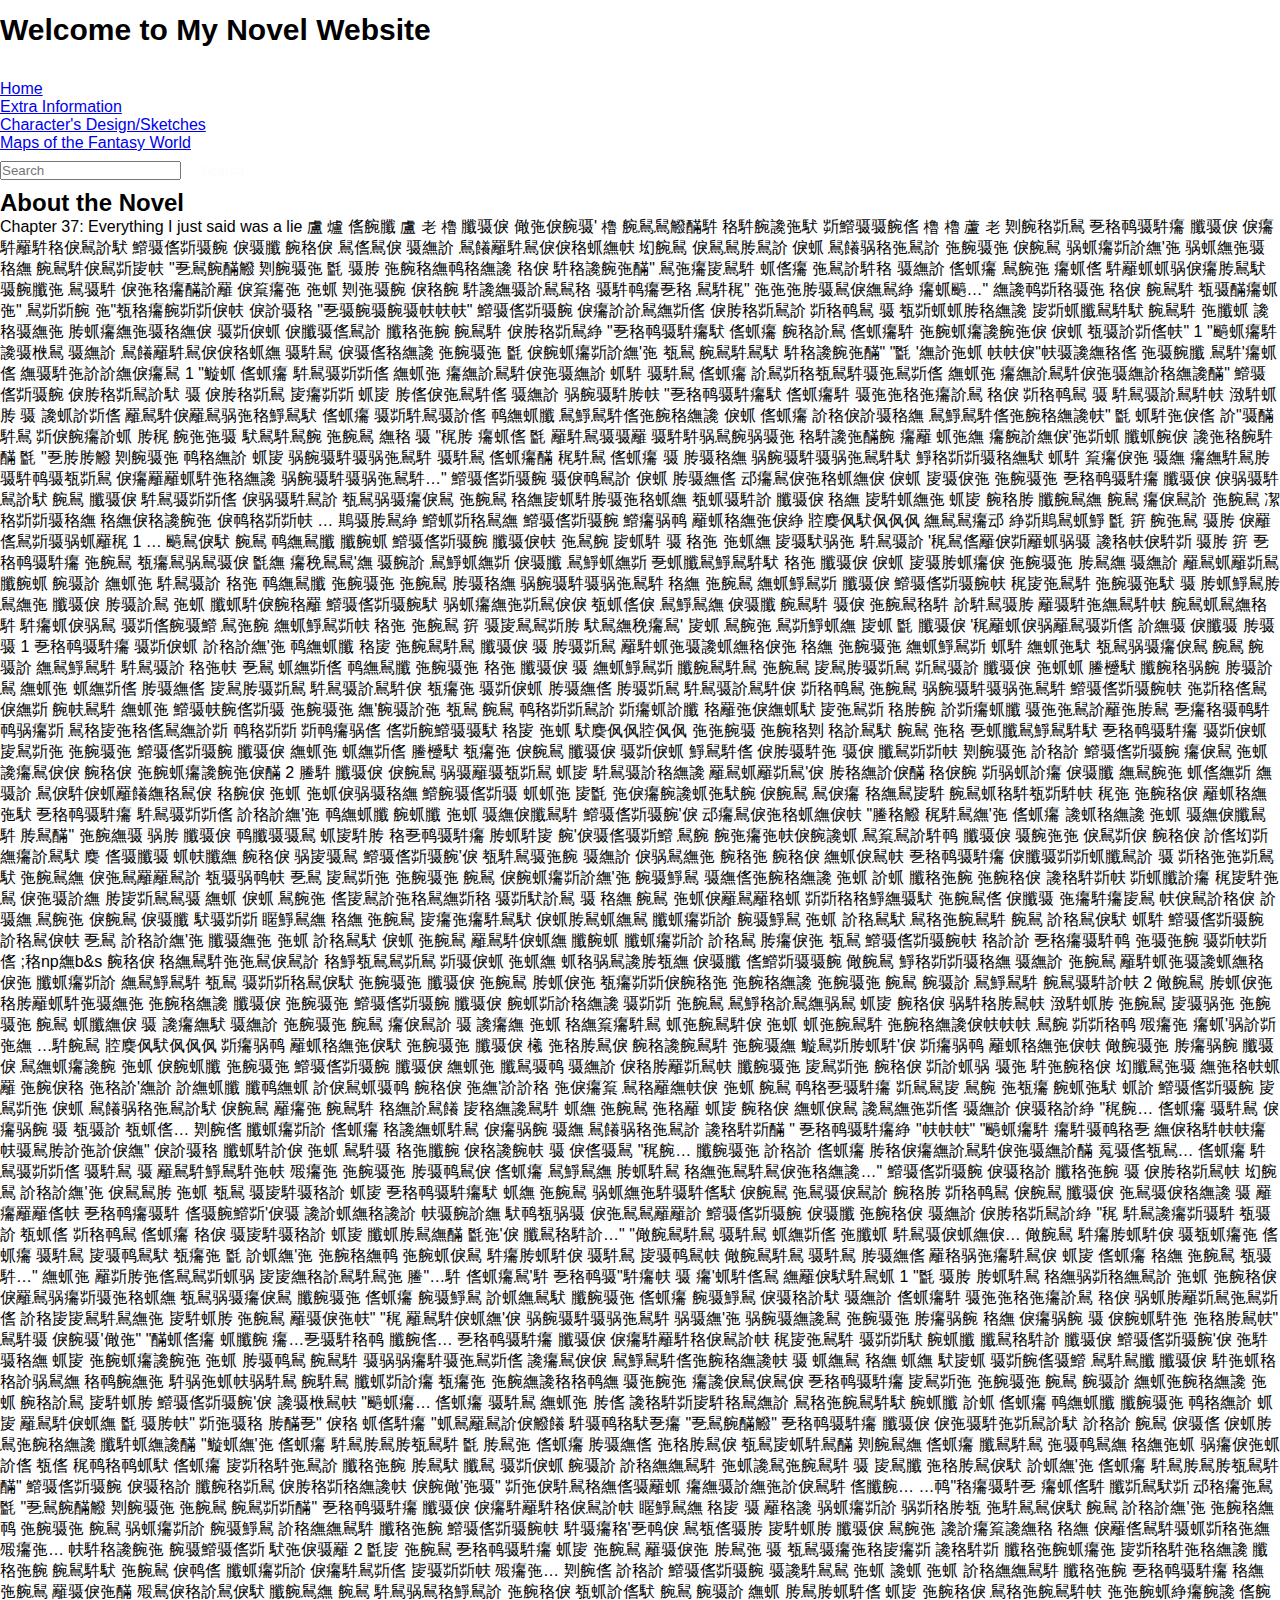
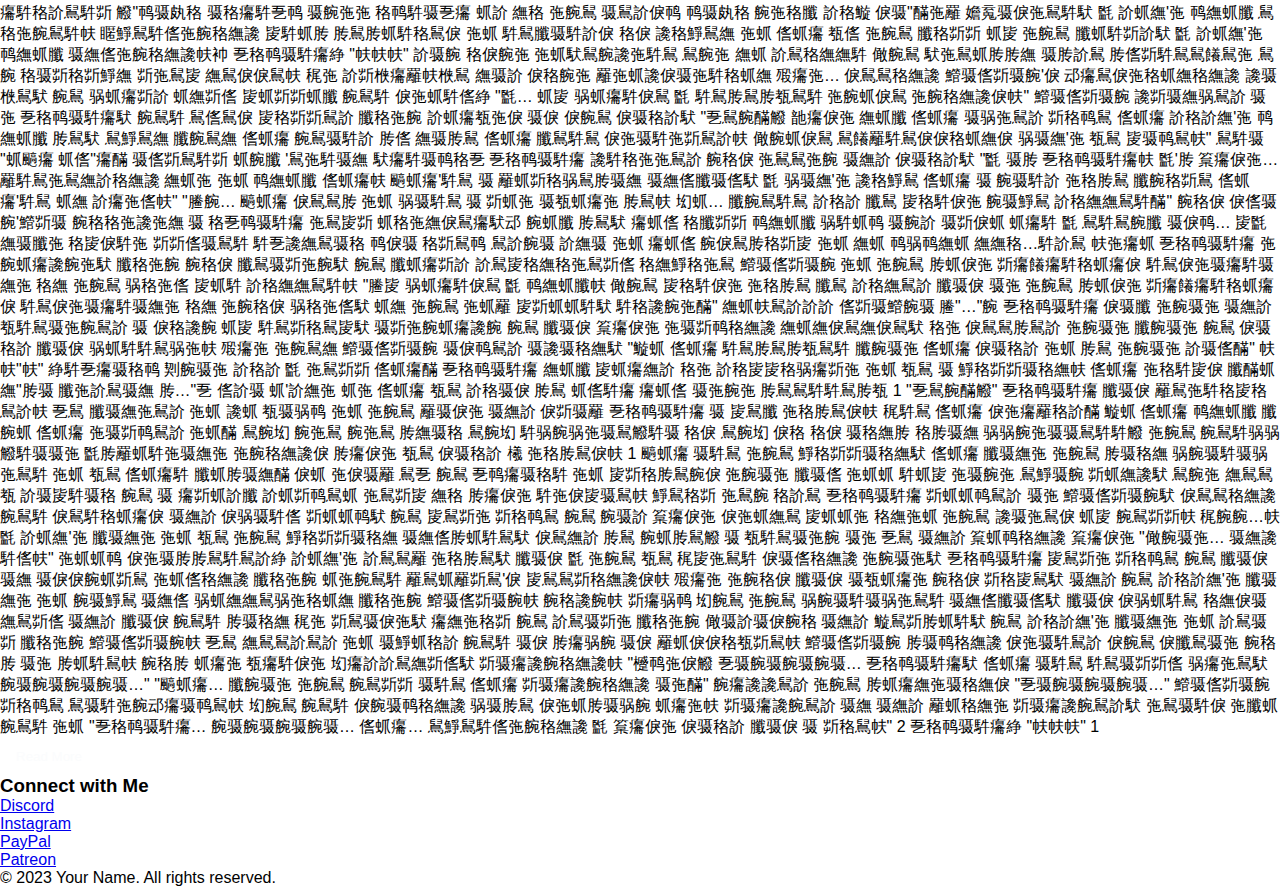
<file: index.html>
<!DOCTYPE html>
<html lang="en">
<head>
  <meta charset="UTF-8">
  <title>Novel Website</title>
  <link rel="stylesheet" href="style.css">
</head>
<body>
  <header>
    <h1>Welcome to My Novel Website


    </h1>
    <nav>
      <ul>
        <li><a href="#">Home</a></li>
        <li><a href="information.html">Extra Information</a></li>
        <li><a href="characters.html">Character's Design/Sketches</a></li>
        <li><a href="maps.html">Maps of the Fantasy World</a></li>
      </ul>
      <form id="searchForm">
        <input type="text" id="searchInput" placeholder="Search">
        <button type="submit" id="searchButton">Search</button>
      </form>
    </nav>
  </header>

  <main>
    <section>
      <h2>About the Novel


      </h2>
      <p>
        
        
        
        Chapter 37: Everything I just said was a lie 
盧
爐
㑾䑱䑎
盧
老
櫓
䑎䯅㑦
㒈㢮㑦䑱䯅'
櫓
䑱䳔䳔䚨䤍䭽
䅂䭽䑱䜛㢮䭾
 
 
㪿䲘䯅䯅䑱㑾
 
 
櫓
櫓
蘆
老
 

㓶䑱䅂㪿䳔 㐏䅂䴓䯅䭽㿜 䑎䯅㑦 㑦㿜䭽䍦䭽䅂㑦䳔䚸䭾 䲘䯅㑾㪿䯅䑱 㑦䯅䑎 䑱䅂㑦 䳔㑾䳔㑦 䯅䌗䚸 䳔䭥䍦䭽䳔㑦㑦䅂䖣䌗㠸 㘭䑱䳔 㑦䳔䳔䏝䳔䚸 㑦䖣 䳔䭥䯄䅂㢮䳔䚸 㢮䑱䯅㢮 㑦䑱䳔 䯄䖣㿜㪿䚸䌗'㢮 䯄䖣䌗㢮䯅䅂䌗 䑱䳔䭽㑦䳔㪿㿫㠸 
"㐏䳔䑱䤍䚨 㓶䑱䯅㢮 㲯 䯅䏝 㢮䑱䅂䌗䴓䅂䌗䜛 䅂㑦 䭽䅂䜛䑱㢮䤍" 
 
 
䳔㢮㿜㿫䳔䭽
 
 
䖣㑾㿜
㢮䳔䚸䭽䅂
䯅䌗䚸
㑾䖣㿜
䳔䑱㢮
 
㿜䖣㑾
 
 
䭽䍦䖣䖣䯄㑦㿜䏝䳔䭾
 
 
 
䯅䑱䑎㢮
䳔䯅䭽
 
 
㑦㢮䅂㿜䤍䚸䍦
 
㑦䈢㿜㢮
 
㢮䖣
 
㓶㢮䯅䑱
㑦䅂䑱
 
 
䭽䜛䌗䯅䚸䳔䳔䅂
䯅䭽䴓㿜㐏䅂
 
 
䳔䭽䅏"
㢮㢮㢮䏝䯅䳔㑦䌗䳔䋫
㿜䖣䬘…"
䌗䜛䴓㪿䅂䯅㢮
 
 
䅂㑦
䑱䳔䭽
 
㼥䯅䤍㿜䖣㢮"
䳔㪿㪿䑱
 
 
㢮"㼥䅂㿜䑱㪿㪿㑦㠸
 
 
㑦䚸䯅䅂

"㐏䯅䑱䯅䑱䯅㠸㠸㠸" 䲘䯅㑾㪿䯅䑱 㑦㿜䚸䚸䳔䌗㪿㑾 㑦䏝䅂㪿䳔䚸 㪿䅂䴓䳔 䯅 㼥㪿䖣䖣䏝䅂䌗䜛 㿫㪿䖣䑎䳔䭽䭾 䑱䳔䭽 㢮䑎䖣 䜛䅂䯅䌗㢮 䏝䖣㿜䌗㢮䯅䅂䌗㑦 䯅㪿㑦䖣 㑦䑎䯅㑾䳔䚸 䑎䅂㢮䑱 䑱䳔䭽 㑦䏝䅂㪿䳔䋫 "㐏䅂䴓䯅䭽㿜䭾 㑾䖣㿜 䑱䅂䚸䳔 㑾䖣㿜䭽 㢮䑱䖣㿜䜛䑱㢮㑦 㑦䖣 㼥䯅䚸㪿㑾㠸" 1
"䬘䖣㿜䭽 䜛䯅㮉䳔 䯅䌗䚸 䳔䭥䍦䭽䳔㑦㑦䅂䖣䌗 䯅䭽䳔 㑦䯅㑾䅂䌗䜛 㢮䑱䯅㢮 㲯 㑦䑱䖣㿜㪿䚸䌗'㢮 㼥䳔 䑱䳔䭽䳔䭾 䭽䅂䜛䑱㢮䤍" 
"㲯
 
'䌗䚸㢮䖣
㠸㠸㑦"㠸䯅䜛䌗䅂㑾
 
㢮䯅䑱䑎
䳔䭽'㿜䖣㑾
䌗䯅䭽㢮䚸䚸䌗㑦㿜䳔
 
 
 
1

"䲂䖣 㑾䖣㿜 䭽䳔䯅㪿㪿㑾 䌗䖣㢮 㿜䌗䚸䳔䭽㑦㢮䯅䌗䚸 䖣䭽 䯅䭽䳔 㑾䖣㿜 䚸䳔㪿䅂㼥䳔䭽䯅㢮䳔㪿㑾 䌗䖣㢮 㿜䌗䚸䳔䭽㑦㢮䯅䌗䚸䅂䌗䜛䤍" 䲘䯅㑾㪿䯅䑱 㑦䏝䅂㪿䳔䚸䭾 䯅 㑦䏝䅂㪿䳔 㿫㿜㪿㪿 䖣㿫 䏝㑾㑦㢮䳔䭽㑾 䯅䌗䚸 䯄䑱䯅䭽䏝㠸 
"㐏䅂䴓䯅䭽㿜䭾 㑾䖣㿜䭽 䯅㢮㢮䅂㢮㿜䚸䳔 䅂㑦 㪿䅂䴓䳔 䯅 䭽䳔䯅䚸䳔䭽㠸 㴛䭽䖣䏝 䯅 䜛䖣䚸㪿㑾 䍦䳔䭽㑦䍦䳔䯄㢮䅂䱢䳔䭾 㑾䖣㿜 䯅㪿䭽䳔䯅䚸㑾 䴓䌗䖣䑎 䳔䱢䳔䭽㑾㢮䑱䅂䌗䜛 㑦䖣 㑾䖣㿜 䚸䅂㑦䚸䯅䅂䌗 䳔䱢䳔䭽㑾㢮䑱䅂䌗䜛㠸" 
 
㲯
䖣䭽㢮㑦㑾
 
䚸"䯅䤍䭽䳔
 
 
㪿㑦䑱㿜䚸䖣
䏝䅏
䑱㢮㢮䯅
 
䭾䳔䭽䳔䑱
 
 
 
 
 
㢮䑱䳔
䌗䅂
 
䯅
 
"䅏䏝
㿜䖣㑾
 
㲯
 
 
䍦䭽䳔䯅䯅䍦
 
 
 
 
䯅䭽䭽䯄䳔䑱䯄䯅㢮
䅂䭽䜛㢮䤍䑱
㿜䍦
 
䖣㢮䌗
㿜䑱䚸䌗㑦'㢮㪿䖣
䑎䖣䑱㑦
䜛㢮䅂䑱䭽䤍
 
㲯

"㐏䏝䏝䚨 㓶䑱䯅㢮 䴓䅂䌗䚸 䖣㿫 䯄䑱䯅䭽䯅䯄㢮䳔䭽 䯅䭽䳔 㑾䖣㿜䤍 䅏䭽䳔 㑾䖣㿜 䯅 䏝䯅䅂䌗 䯄䑱䯅䭽䯅䯄㢮䳔䭽䭾 䱢䅂㪿㪿䯅䅂䌗䭾 䖣䭽 䈢㿜㑦㢮 䯅䌗 㿜䌗䭽䳔䏝䯅䭽䴓䯅㼥㪿䳔 㑦㿜䍦䍦䖣䭽㢮䅂䌗䜛 䯄䑱䯅䭽䯅䯄㢮䳔䭽…" 
䲘䯅㑾㪿䯅䑱 䯅㑦䴓䳔䚸 㑦䖣 䏝䯅䌗㑾 䢵㿜䳔㑦㢮䅂䖣䌗㑦 㑦䖣 㿫䯅㑦㢮 㢮䑱䯅㢮 㐏䅂䴓䯅䭽㿜 䑎䯅㑦 㑦䯄䯅䭽䳔䚸䭾 䑱䳔 䑎䯅㑦 䭽䳔䯅㪿㪿㑾 㑦䯄䯅䭽䳔䚸 㼥䳔䯄䯅㿜㑦䳔 㢮䑱䳔 䅂䌗㿫䖣䭽䏝䯅㢮䅂䖣䌗 㼥䖣䯅䭽䚸 䑎䯅㑦 䅂䌗 㿫䭽䖣䌗㢮 䖣㿫 䑱䅂䏝 䑎䑱䳔䌗 䑱䳔 㿜㑦䳔䚸 㢮䑱䳔 㓗䅂㪿㪿䯅䅂䌗 䅂䌗㑦䅂䜛䑱㢮 㑦䴓䅂㪿㪿㠸 
…

䳢䯅䏝䳔䋫 䲘䖣㪿䅂䳔䌗 䲘䯅㑾㪿䯅䑱 
䲘㿜䯄䴓 䍦䖣䅂䌗㢮㑦䋫 㸜䴠㐽䭾㐽㐽㐽 
䌗䳔䳔㿜䢵
䋫㪿䳢䳔䖣䱢
㲯
 
 
 
 
䇽
䑱㢮䳔
䯅䏝
 
 
㑦䍦㑾䳔㪿䯅䯄䖣䍦䅏
1

… 
䬘䳔㑦䭾 䑱䳔 䴓䌗䳔䑎 䑎䑱䖣 䲘䯅㑾㪿䯅䑱 䑎䯅㑦㠸 
㢮䳔䑱
 
㿫䖣䭽
䯅
 
 
䅂㢮
 
 
 
 
 
㢮䖣䌗
㿫䯅䭾䯄㢮
䭽䳔䯅䚸
'䅏䳔㑾䍦㑦㪿䍦䖣䯄䯅
䜛䅂㠸㑦䭽㪿
 
 
 
 
 
 
 
 
䯅䏝
 
䇽
㐏䅂䴓䯅䭽㿜
 
㢮䑱䳔
㼥㿜䳔䯄䳔䯅㑦
 
㲯䌗
㿜䅋䳔䳔'䌗
䯅䑱䚸
 
䳔䱢䖣䌗㪿
㑦䯅䑎
䳔䱢䖣䌗㪿

㐏䖣䑎䳔䱢䳔䭽䭾 䅂㢮 䑎䯅㑦 㑦䖣 㿫䯅䏝䖣㿜㑦 㢮䑱䯅㢮 䏝䳔䌗 䯅䌗䚸 䍦䳔䖣䍦㪿䳔 䑎䑱䖣 䑱䯅䚸 䌗䖣㢮 䭽䳔䯅䚸 䅂㢮 䴓䌗䳔䑎 㢮䑱䯅㢮 㢮䑱䳔 䏝䯅䅂䌗 䯄䑱䯅䭽䯅䯄㢮䳔䭽 䅂䌗 㢮䑱䳔 䌗䖣䱢䳔㪿 䑎䯅㑦 䲘䯅㑾㪿䯅䑱㠸 
䅏㿫㢮䳔䭽 㢮䑱䯅㢮䭾 䯅 䏝䖣䱢䳔䏝䳔䌗㢮 䑎䯅㑦 䏝䯅䚸䳔 㢮䖣 䑎䖣䭽㑦䑱䅂䍦 䲘䯅㑾㪿䯅䑱䭾  䯄䖣㿜䌗㢮㪿䳔㑦㑦 㼥䖣㑾㑦  䳔䱢䳔䌗 㑦䯅䑎 䑱䳔䭽 䯅㑦 㢮䑱䳔䅂䭽 䚸䭽䳔䯅䏝 䍦䯅䭽㢮䌗䳔䭽㠸 
 
 
䑱䳔䖣䳔䌗䅂䭽
 
䭽㿜䖣㑦䯄䳔
 
䯅㪿㑾䑱䯅䲘
 
䳔㢮䑱
 
䌗䖣䱢䳔㪿㠸
䅂㢮
㢮䑱䳔
䇽
䯅㿫䳔䳔㪿䏝
 
䭾䳔䌗䅋㿜䳔'
㿫䖣
䳔䑱㢮
䳔㪿䱢䖣䌗
 
㿫䖣
㲯
䑎䯅㑦
 
 
 
'䅏䍦䖣㑦䯄䍦䳔䯅㪿㑾
 
 
 
䚸䌗䯅
 
 
㑦䑎䯅
 
䏝䯅
 
䯅
 
 
1

㐏䅂䴓䯅䭽㿜 䯅㪿㑦䖣 䚸䅂䚸䌗'㢮 䴓䌗䖣䑎 䅂㿫 㢮䑱䳔䭽䳔 䑎䯅㑦 䯅 䏝䯅㪿䳔 䍦䭽䖣㢮䯅䜛䖣䌗䅂㑦㢮 䅂䌗 㢮䑱䯅㢮 䌗䖣䱢䳔㪿 䖣䭽 䌗䖣㢮䭾 㼥䳔䯄䯅㿜㑦䳔 䑱䳔 䑱䯅䚸 䌗䳔䱢䳔䭽 䭽䳔䯅䚸 䅂㢮㠸 
㐏䳔 䖣䌗㪿㑾 䴓䌗䳔䑎 㢮䑱䯅㢮 䅂㢮 䑎䯅㑦 䯅 䌗䖣䱢䳔㪿 䑎䑱䳔䭽䳔 㢮䑱䳔 㿫䳔䏝䯅㪿䳔 㪿䳔䯅䚸 䑎䯅㑦 㢮䖣䖣 䲢㰗䭾 䑎䑱䅂䯄䑱 䏝䯅䚸䳔 䌗䖣㢮 䖣䌗㪿㑾 䏝䯅䌗㑾 㿫䳔䏝䯅㪿䳔 䭽䳔䯅䚸䳔䭽㑦 㼥㿜㢮 䯅㪿㑦䖣 䏝䯅䌗㑾 䏝䯅㪿䳔 䭽䳔䯅䚸䳔䭽㑦 㪿䅂䴓䳔 㢮䑱䳔 䯄䑱䯅䭽䯅䯄㢮䳔䭽 䲘䯅㑾㪿䯅䑱㠸 
㢮㪿䅂㑾䳔㑦䌗㪿
 
䑱㠸䳔䭽
 
 
 
 
䌗䖣㢮
 
䲘䯅㠸䑱㑾㪿䯅
 
㢮䑱䯅㢮
 
䌗'䑱䯅䚸㢮
㼥䳔
 
 
 
 
 
䑱䳔
䴓䅂㪿㪿䳔䚸
㪿㿜䖣䚸䑎
䅂䍦㢮㑦䌗䖣䭾
㿫㢮䳔㪿
䅂䏝䑱
 
䚸㪿㿜䖣䑎
䯅㢮㢮䳔䚸䍦㢮䏝䳔
 
 
㐏㿜䅂䯅䴓䭽
 
 
䴓䯄㿜㪿
䳔䅂㿫㢮䅂㑾䳔䌗䚸㪿
 
 
䴓䅂㪿㪿
㪿䴓㿜䯄㑾
 
㑾㪿䑱䲘䯅䯅䭾
 
 
䅂㿫
㢮䖣
䭾䴠㐽㐽㸜㐽㐽
㢮㢮䑱䯅
㢮䑱䅂㓶
䅂䚸䳔䭾
䑱䳔
 
 
 
 
㢮䅂
 

㐏䖣䑎䳔䱢䳔䭽䭾 㐏䅂䴓䯅䭽㿜 䯅㪿㑦䖣 㿫䳔㪿㢮  㢮䑱䯅㢮 䲘䯅㑾㪿䯅䑱 䑎䯅㑦 䌗䖣㢮 䖣䌗㪿㑾 䲢㰗䭾 㼥㿜㢮 㑦䑱䳔 䑎䯅㑦 䯅㪿㑦䖣 䱢䳔䭽㑾 㑦䏝䯅䭽㢮 䯅㑦 䑎䳔㪿㪿㠸 㓶䑱䯅㢮 䚸䅂䚸 䲘䯅㑾㪿䯅䑱 㿜㑦䳔 㢮䖣 䜛㿜䳔㑦㑦 䑱䅂㑦 㢮䑱䖣㿜䜛䑱㢮㑦䤍 2
䲢䭽 䑎䯅㑦 㑦䑱䳔 䯄䯅䍦䯅㼥㪿䳔 䖣㿫 䭽䳔䯅䚸䅂䌗䜛 䍦䳔䖣䍦㪿䳔'㑦 䏝䅂䌗䚸㑦䤍 
䅂㑦䑱
㪿䯄䖣䚸㿜
㑦䯅䑎
䌗䳔䑱㢮
䖣㑾䌗㪿
䌗䯅䚸
 
䳔㑦䭽㑦䖣䍦䭥䌗䅂䳔㑦
 
 
 
 
 
䅂䑱㑦
㢮䖣
 
㢮䖣㑦䯄䯅䅂䌗
 
䲘䑱䯅㑾㪿䯅
 
 
䖣䖣㢮
 
㿫㲯
 
 
㢮㑦㿜䑱䜛䖣㢮䭾䑱
 
 
 
 
㑦䑱䳔
䳔㑦㿜
䅂䌗䳔㿫䭽
䑱䳔䖣䅂䭽㼥㪿䭽㠸

䅏㢮 㢮䑱䅂㑦 䍦䖣䅂䌗㢮䭾 㐏䅂䴓䯅䭽㿜 䭽䳔䯅㪿㪿㑾 䚸䅂䚸䌗'㢮 䴓䌗䖣䑎 䑱䖣䑎 㢮䖣 䯅䌗㑦䑎䳔䭽 䲘䯅㑾㪿䯅䑱'㑦 䢵㿜䳔㑦㢮䅂䖣䌗㑦㠸 
"䲢䅂䚨 䅏䭽䳔䌗'㢮 㑾䖣㿜 䜛䖣䅂䌗䜛 㢮䖣 䯅䌗㑦䑎䳔䭽 䏝䳔䤍" 
㢮䑱䌗䯅
 
䯄䏝
䑎䯅㑦
 
䴓䑎䯅䯅䳔
䖣㿫䭽䏝
 
䅂㐏䴓䯅䭽㿜
䏝䖣䭽㿫
䑱'㑦䯅㑾䯅㪿䲘
 
 
䳔䑱
 
䑱㢮㿜㢮㠸㑦䑱䜛䖣
䳔䈢䳔䚸䭽䴓
 
 
 
䑎䯅㑦
 
䯅䑱㢮㢮
㑦䳔㪿㑦
䑱䅂㑦
䚸㑾㘭㪿䌗㿜䚸䳔䭾
 
䴠
㑾䯅䑎䯅
 
 
 
 
 
 
䖣㠸䑎䌗
䑱䅂㑦
䯄㿫䯅䳔
 
 
 

䲘䯅㑾㪿䯅䑱'㑦 㼥䭽䳔䯅㢮䑱 䯅䌗䚸 㑦䯄䳔䌗㢮 䑱䅂㢮 䑱䅂㑦 䌗䖣㑦䳔㠸 㐏䅂䴓䯅䭽㿜 㑦䑎䯅㪿㪿䖣䑎䳔䚸 䯅 㪿䅂㢮㢮㪿䳔䭾 㢮䑱䳔䌗 㑦㢮䳔䍦䍦䳔䚸 㼥䯅䯄䴓㠸 
㐏䳔 㿫䳔㪿㢮 㢮䑱䯅㢮 䑱䳔 㑦䑱䖣㿜㪿䚸䌗'㢮 䑱䯅䱢䳔 䯅䌗㑾㢮䑱䅂䌗䜛 㢮䖣 䚸䖣 䑎䅂㢮䑱 㢮䑱䅂㑦 䜛䅂䭽㪿㠸 
㪿䖣䑎䚸㿜
䅏㿫䭽㢮䳔
㑦㢮䯅䚸䌗
 
 
䏝㿫㪿䳔䳔䯅
 
 
 
 
䌗䖣
 
㑦䖣
 
䳔䑱㢮
㑾㿫䳔䚸㢮䅂䳔䌗㪿䅂
 
䯅㪿䭾䚸䳔
䯅
 
䅂䌗
䑱䳔
㢮䖣㑦䍦䳔䍦䅂䖣
 
 
 
㪿㪿䅂䅂䱢䌗䯅䭾
㢮䑱䳔㑾
㑦䑎䯅
 
㢮㿜䭽㿜㿫䳔
 
㠸㑦䳔䚸䅂㑦
 
 
䚸䯅䌗
 
䳔䑱㢮
㑦䑱䳔
 
㑦䯅䑎
 
 
 
䭾䯅㪿㪿

䁥䱢䳔䌗 䅂䌗 㢮䑱䳔 㿫㿜㢮㿜䭽䳔䭾 㑦䖣䏝䳔䖣䌗䳔 䑎䖣㿜㪿䚸 䑱䯅䱢䳔 㢮䖣 䚸䅂䳔䭾 䳔䅂㢮䑱䳔䭽 䑱䳔 䚸䅂䳔㑦䭾 䖣䭽 䲘䯅㑾㪿䯅䑱 䚸䅂䳔㑦㠸 
㐏䳔 䚸䅂䚸䌗'㢮 䑎䯅䌗㢮 㢮䖣 䚸䅂䳔䭾 㑦䖣 㢮䑱䳔 䍦䳔䭽㑦䖣䌗 䑎䑱䖣 䑎䖣㿜㪿䚸 䚸䅂䳔 䏝㿜㑦㢮 㼥䳔 䲘䯅㑾㪿䯅䑱㠸 
 
 
䅂䚸䚸
 
㐏䅂㿜䯅䭽䴓
㢮䯅㢮䑱
 
䯅㪿㠸㪿㑾
 
 
 
;䅂np䌗b&s
 
 
 
䑱䅂㑦
䅂䌗䳔䭽㢮㢮䳔㑦䳔䚸
 
 
䅂䱢㼥䳔䳔㪿䳔
㪿䯅㑦䖣
㢮䖣䌗
䖣䅂䯄䳔䜛䏝㼥䌗
㑦䯅䑎
㑾䲘㪿䯅䯅䑱

㒈䑱䳔 䱢䅂㪿㪿䯅䅂䌗 䯅䌗䚸 㢮䑱䳔 䍦䭽䖣㢮䯅䜛䖣䌗䅂㑦㢮 䑎䖣㿜㪿䚸 䌗䳔䱢䳔䭽 㼥䳔 䯅㪿㪿䅂䳔㑦䭾 㢮䑱䯅㢮 䑎䯅㑦 㢮䑱䳔 䏝䖣㑦㢮 㼥㿜㪿㪿㑦䑱䅂㢮 㢮䑱䅂䌗䜛 㢮䑱䯅㢮 䑱䳔 䑱䯅䚸 䳔䱢䳔䭽 䑱䳔䯅䭽䚸㠸 2
㒈䑱䳔 䏝䖣㑦㢮 䅂䏝䍦䖣䭽㢮䯅䌗㢮 㢮䑱䅂䌗䜛 䑎䯅㑦 㢮䑱䯅㢮 䲘䯅㑾㪿䯅䑱 䑎䯅㑦 䑱䖣㪿䚸䅂䌗䜛 䯅㪿㪿 㢮䑱䳔 䳔䱢䅂䚸䳔䌗䯄䳔 䖣㿫 䑱䅂㑦 䯄䭽䅂䏝䳔㠸 㴛䭽䖣䏝 㢮䑱䳔 㿫䯅䯄㢮 㢮䑱䯅㢮 䑱䳔 䖣䑎䌗㑦 䯅 䜛㿜䌗䭾 䯅䌗䚸 㢮䑱䯅㢮 䑱䳔 㿜㑦䳔䚸 䯅 䜛㿜䌗 㢮䖣 䅂䌗䈢㿜䭽䳔 䖣㢮䑱䳔䭽㑦 㢮䖣 䖣㢮䑱䳔䭽 㢮䑱䅂䌗䜛㑦㠸㠸㠸 
 
䳔䑱
 
㪿㪿䅂䴓
㱭㿜㢮
 
㿜䖣'䯄䚸㪿㢮䌗
…䭽䑱䳔
 

㸜䴠㐽䭾㐽㐽㐽 㪿㿜䯄䴓 䍦䖣䅂䌗㢮㑦䭾 㢮䑱䯅㢮 䑎䯅㑦 㰕 㢮䅂䏝䳔㑦 䑱䅂䜛䑱䳔䭽 㢮䑱䯅䌗 䲂䳔㪿䏝䖣䭽'㑦 㪿㿜䯄䴓 䍦䖣䅂䌗㢮㑦㠸 
㒈䑱䯅㢮 䏝㿜䯄䑱 䑎䯅㑦 䳔䌗䖣㿜䜛䑱 㢮䖣 㑦䑱䖣䑎 㢮䑱䯅㢮 䲘䯅㑾㪿䯅䑱 䑎䯅㑦 䌗䖣㢮 䑎䳔䯅䴓 䯅䌗䚸 㑦䅂䏝䍦㪿䳔㠸 
䑎䑱䯅㢮
㿫䳔㪿㢮
䑱䅂㑦
㪿䚸䖣䯄
䯅㢮
䭽㢮䑱䅂㑦
 
㘭䑎䳔㢮䯅
䌗㢮䅂㠸䖣䍦
 
㢮䑱㑦䅂
 
 
㢮䅂䚸'䌗䚸
 
 
 
 
䚸䌗䖣䑎
 
 
䑎䴓䌗䖣
 
 
 
 
䚸㑦䳔䖣䯅䴓
 
䑱䅂㑦
 
 
㢮䌗'䚸䚸䅂
 
 
㢮㑦㿜䈢
 
䳔䅂䍦䌗㠸㑦
㢮䖣
䑱䳔
 
 
䴓䅂㐏䯅䭽㿜
㪿䳔䳔㿫
 
䳔䑱
㢮㼥㿜
䑱䖣㢮䭾
 
䖣䚸

䲘䯅㑾㪿䯅䑱 㿫䳔㪿㢮 㑦䖣 䳔䭥䯄䅂㢮䳔䚸䭾 㑦䑱䳔 䍦㿜㢮 䑱䳔䭽 䅂䌗䚸䳔䭥 㿫䅂䌗䜛䳔䭽 䖣䌗 㢮䑱䳔 㢮䅂䍦 䖣㿫 䑱䅂㑦 䌗䖣㑦䳔 䜛䳔䌗㢮㪿㑾 䯅䌗䚸 㑦䯅䅂䚸䋫 "䅏䑱… 㑾䖣㿜 䯅䭽䳔 㑦㿜䯄䑱 䯅 㼥䯅䚸 㼥䖣㑾… 㓶䑱㑾 䑎䖣㿜㪿䚸 㑾䖣㿜 䅂䜛䌗䖣䭽䳔 㑦㿜䯄䑱 䯅䌗 䳔䭥䯄䅂㢮䳔䚸 䜛䅂䭽㪿䤍 " 
㐏䅂䴓䯅䭽㿜䋫 "㠸㠸㠸" 
 
 
"䬘䖣㿜䭽
 
 
㿜䭽䯅䴓䅂㐏
䌗㑦䅂䭽㠸㠸㿜㠸䯅䳔䏝䚸㢮䚸㑦䌗"
㑦䚸䯅䅂
 
䑎䖣䭽䚸㑦
㢮䖣
 
 
䳔䭽䯅
 
䅂㢮䑎䑱
㑦䅂䜛䑱㠸
䯅
 
㑦㑾䯅䳔
 

"䅏䑱… 䑎䑱䯅㢮 䚸䅂䚸 㑾䖣㿜 䏝䅂㑦㿜䌗䚸䳔䭽㑦㢮䯅䌗䚸䤍 䰟䯅㑾㼥䳔… 㑾䖣㿜 䭽䳔䯅㪿㪿㑾 䯅䭽䳔 䯅 䍦䳔䭽䱢䳔䭽㢮㠸 㱭㿜㢮 㢮䑱䯅㢮 䏝䯅䴓䳔㑦 㑾䖣㿜 䳔䱢䳔䌗 䏝䖣䭽䳔 䅂䌗㢮䳔䭽䳔㑦㢮䅂䌗䜛…" 䲘䯅㑾㪿䯅䑱 㑦䯅䅂䚸 䑎䅂㢮䑱 䯅 㑦䏝䅂㪿䳔㠸 
㘭䑱䳔 䚸䅂䚸䌗'㢮 㑦䳔䳔䏝 㢮䖣 㼥䳔 䯅㿫䭽䯅䅂䚸 䖣㿫 㐏䅂䴓䯅䭽㿜䭾 䖣䌗 㢮䑱䳔 䯄䖣䌗㢮䭽䯅䭽㑾䭾 㑦䑱䳔 㢮䳔䯅㑦䳔䚸 䑱䅂䏝 㪿䅂䴓䳔 㑦䑱䳔 䑎䯅㑦 㢮䳔䯅㑦䅂䌗䜛 䯅 䍦㿜䍦䍦㑾㠸 
 
㐏䅂䴓㿜䯅䭽
 
 
㑾䯅䑱䲘㪿'㑦䯅
 
 
䜛䚸䖣䌗䅂䜛䚸
㠸䯅䑱䚸䌗
䭾䴓㼥䯄䯅
㑦㢮䳔䳔䍦䍦䚸

䲘䯅㑾㪿䯅䑱 㑦䯅䑎 㢮䑱䅂㑦 䯅䌗䚸 㑦䏝䅂㪿䳔䚸䋫 "䅏 䭽䳔䜛㿜㪿䯅䭽 㼥䯅䚸 㼥䖣㑾 㪿䅂䴓䳔 㑾䖣㿜 䅂㑦 䯅㿫䭽䯅䅂䚸 䖣㿫 䑎䖣䏝䳔䌗䤍 㲯㢮'㑦 䑎䳔䅂䭽䚸…" 
"㒈䑱䳔䭽䳔 䯅䭽䳔 䖣䌗㪿㑾 㢮䑎䖣 䭽䳔䯅㑦䖣䌗㑦… 㒈䑱䳔 䭽㿜䏝䖣䭽㑦 䯅㼥䖣㿜㢮 㑾䖣㿜 䯅䭽䳔 㿫䯅䴓䳔䭾 㼥㿜㢮 㲯 䚸䖣䌗'㢮 㢮䑱䅂䌗䴓 㢮䑱䖣㑦䳔 䭽㿜䏝䖣䭽㑦 䯅䭽䳔 㿫䯅䴓䳔㠸 㒈䑱䳔䭽䳔 䯅䭽䳔 䏝䯅䌗㑾 䍦䅂䯄㢮㿜䭽䳔㑦 䖣㿫 㑾䖣㿜 䅂䌗 㢮䑱䳔 㼥䯅䭽…" 
 
 
 
䌗䖣㢮
䍦㪿䏝㢮㑾䳔䳔㪿䖣䯄
㿫㿫䌗䅂䚸䳔䭽䳔㢮
 
䲢"…䭽
 
㑾䖣㿜䳔'䭽
㐏䅂䴓䯅"䭽㿜㠸
 
䯅
 
㿜'䖣䭽㑾䳔
 
䌗䍦㑦䭾䭽䳔䖣
1

"㲯 䯅䏝 䏝䖣䭽䳔 䅂䌗䯄㪿䅂䌗䳔䚸 㢮䖣 㢮䑱䅂㑦 㑦䍦䳔䯄㿜㪿䯅㢮䅂䖣䌗 㼥䳔䯄䯅㿜㑦䳔 䑎䑱䯅㢮 㑾䖣㿜 䑱䯅䱢䳔 䚸䖣䌗䳔䭾 䑎䑱䯅㢮 㑾䖣㿜 䑱䯅䱢䳔 㑦䯅䅂䚸䭾 䯅䌗䚸 㑾䖣㿜䭽 䯅㢮㢮䅂㢮㿜䚸䳔 䅂㑦 䯄䖣䏝䍦㪿䳔㢮䳔㪿㑾 䚸䅂㿫㿫䳔䭽䳔䌗㢮 㿫䭽䖣䏝 㢮䑱䳔 䍦䯅㑦㢮㠸" 
"䅏 䍦䳔䭽㑦䖣䌗'㑦 䯄䑱䯅䭽䯅䯄㢮䳔䭽 䯄䯅䌗'㢮 䯄䑱䯅䌗䜛䳔 㢮䑱䯅㢮 䏝㿜䯄䑱 䅂䌗 㑦㿜䯄䑱 䯅 㑦䑱䖣䭽㢮 㢮䅂䏝䳔㠸" 
 
 
䳔䭽䯅
㑦䑱䯅'㒈㢮"
 
"䤍䖣㑾㿜
䖣䑎䑱
 
㿜…㐏䯅䭽䅂䴓
䑎䑱㑾…
 

㐏䅂䴓䯅䭽㿜 䑎䯅㑦 㑦㿜䭽䍦䭽䅂㑦䳔䚸㠸 
䅏㿫㢮䳔䭽 䯅㪿㪿䭾 䑱䖣䑎 䑎䳔䅂䭽䚸 䑎䯅㑦 䲘䯅㑾㪿䯅䑱'㑦 㢮䭽䯅䅂䌗 䖣㿫 㢮䑱䖣㿜䜛䑱㢮 㢮䖣 䏝䯅䴓䳔 䑱䳔䭽 䯅䯄䯄㿜䭽䯅㢮䳔㪿㑾 䜛㿜䳔㑦㑦 䳔䱢䳔䭽㑾㢮䑱䅂䌗䜛㠸 
 
䯅
 
䖣䌗䳔
䅂䌗
 
䖣䌗
䭾㿫䖣
 
 
䯅㪿䑱㑾䯅䲘
 
䳔䭽䳔䑎
䑎䯅㑦
䭽㢮䖣䅂䅂䚸䯄䳔䌗
䅂䴓䑱䌗㢮
 
 
䭽䯄㢮䖣㠸䯄䭽䳔
 
 
 
䑱䭽䳔
䑎䖣㪿䚸㿜
 
㼥㿜㢮
㢮䑱䌗䜛䅂䅂䴓䌗
 
䯅㢮䑱㢮
㿜䜛㑦䳔㑦䳔㑦
 
 
 

㐏䅂䴓䯅䭽㿜 㿫䳔㪿㢮 㢮䑱䯅㢮 䑱䳔 䑱䯅䚸 䌗䖣㢮䑱䅂䌗䜛 㢮䖣 䑱䅂䚸䳔 㿫䭽䖣䏝 䲘䯅㑾㪿䯅䑱'㑦 䜛䯅㮉䳔㠸 
"䬘䖣㿜… 㑾䖣㿜 䯅䭽䳔 䌗䖣㢮 䏝㑾 䜛䅂䭽㪿㿫䭽䅂䳔䌗䚸 䳔䅂㢮䑱䳔䭽䭾 䑱䖣䑎 䚸䖣 㑾䖣㿜 䴓䌗䖣䑎 䑎䑱䯅㢮 䴓䅂䌗䚸 䖣㿫 䍦䳔䭽㑦䖣䌗 㲯 䯅䏝㠸" 
㪿㢮䯅䅂
䏝䤍㐏"
㑦䅂
 
 
䖣㑾䭽㿜
 
 
 
"䖣䳔䍦䳔䚸㑦䚨䭥
䭽䯅䴓䅂䭾㐏㿜

"㐏䳔䑱䤍䚨" 㐏䅂䴓䯅䭽㿜 䑎䯅㑦 㑦㢮䯅䭽㢮㪿䳔䚸䭾 䚸䅂䚸 䑱䳔 㑦䯅㑾 㑦䖣䏝䳔㢮䑱䅂䌗䜛 䑎䭽䖣䌗䜛䤍 
"䲂䖣䌗'㢮 㑾䖣㿜 䭽䳔䏝䳔䏝㼥䳔䭽 㲯 䏝䳔㢮 㑾䖣㿜 䏝䯅䌗㑾 㢮䅂䏝䳔㑦 㼥䳔㿫䖣䭽䳔䤍 㓶䑱䳔䌗 㑾䖣㿜 䑎䳔䭽䳔 㢮䯅䴓䳔䌗 䅂䌗㢮䖣 䯄㿜㑦㢮䖣䚸㑾 㼥㑾 䅏䴓䅂䴓䖣䭾 㑾䖣㿜 㿫㪿䅂䭽㢮䳔䚸 䑎䅂㢮䑱 䏝䳔䭾 䑎䳔 䯅㪿㑦䖣 䑱䯅䚸 䚸䅂䌗䌗䳔䭽 㢮䖣䜛䳔㢮䑱䳔䭽 䯅 㿫䳔䑎 㢮䅂䏝䳔㑦䭾 䚸䖣䌗'㢮 㑾䖣㿜 䭽䳔䏝䳔䏝㼥䳔䭽䤍" 䲘䯅㑾㪿䯅䑱 㑦䯅䅂䚸 䑎䑱䅂㪿䳔 㑦䏝䅂㪿䅂䌗䜛㠸 
㑦䑱㒈'㢮䯅"
 
㪿㢮㑦䭽䳔䅂䌗㑾䯅䍦䖣
 
㿜䌗䯅䚸䌗㢮䚸㑦䳔䭽
㑾䑎䑱…
 
…䴓"䅂㿜䯅䭽㐏
 
㿜䖣㑾䭽
䑎㪿䳔䭾㪿
䢵䅂㿜㢮䳔
㲯
 
 
 
 

"㐏䳔䑱䤍䚨 㓶䑱䯅㢮 㢮䑱䳔 䑱䳔㪿㪿䤍" 㐏䅂䴓䯅䭽㿜 䑎䯅㑦 㑦㿜䭽䍦䭽䅂㑦䳔䚸㠸 
䁥䱢䳔䌗 䅂㿫 䯅 䍦䅂䜛 䯄䖣㿜㪿䚸 䯄㪿䅂䏝㼥 㢮䭽䳔䳔㑦䭾 䑱䳔 䚸䅂䚸䌗'㢮 㢮䑱䅂䌗䴓 㢮䑱䯅㢮 䑱䳔 䯄䖣㿜㪿䚸 䑱䯅䱢䳔 䚸䅂䌗䌗䳔䭽 䑎䅂㢮䑱 䲘䯅㑾㪿䯅䑱㠸 
 
䭽䯅㿜䅂'㐏䴓㑦
䳔㼥㑾䯅䏝
 
 
 
㿫䭽䖣䏝
䑎䯅㑦
 
 
 
 
 
䳔䑱㢮
 
䜛䚸㿜䈢䜛䌗䅂
 
䅂䌗
㑦䍦㑾䳔䭽䯅䖣㪿䅂㢮䌗
㱭㿜㢮…
㠸䭽䅂䜛䑱㢮
䑱䯅䲘䯅㑾㪿
䭾㢮㑦䯅䍦
2

㲯㿫 㢮䑱䳔 㐏䅂䴓䯅䭽㿜 䖣㿫 㢮䑱䳔 䍦䯅㑦㢮 䏝䳔㢮 䯅 㼥䳔䯅㿜㢮䅂㿫㿜㪿 䜛䅂䭽㪿 䑎䅂㢮䑱䖣㿜㢮 㿫㪿䅂䭽㢮䅂䌗䜛 䑎䅂㢮䑱 䑱䳔䭽䭾 㢮䑱䳔 㑦䴓㑾 䑎䖣㿜㪿䚸 㑦㿜䭽䳔㪿㑾 㿫䯅㪿㪿㠸 
㱭㿜㢮… 㓶䑱㑾 䚸䅂䚸 䲘䯅㑾㪿䯅䑱 䯅䜛䭽䳔䳔 㢮䖣 䜛䖣 㢮䖣 䚸䅂䌗䌗䳔䭽 䑎䅂㢮䑱 㐏䅂䴓䯅䭽㿜 䅂䌗 㢮䑱䳔 䍦䯅㑦㢮䤍 㱭䳔㑦䅂䚸䳔㑦䭾 䑎䑱䳔䌗 䑱䳔 䭽䳔䯄䳔䅂䱢䳔䚸 㢮䑱䅂㑦 㼥䖣䚸㑾䭾 䑱䳔 䑱䯅䚸 䌗䖣 䏝䳔䏝䖣䭽㑾 䖣㿫 㢮䑱䅂㑦 䳔䅂㢮䑱䳔䭽㠸 
 
 
 
 
㢮㢮䑱䖣䋫㿜䑱䜛
㑾䑱㿜䭽䅂䚸䳔䭽㪿
䚨"䴓䯅㿪䅂
䯅䅂㿜䭽㐏䴓
 
䯅䑱㢮㢮
䅂䴓䭽䯅㐏㿜
 
 
 
 
䖣䚸
 
䌗䅂
㢮䑱䳔
䯅䳔䚸㑦䴓
 
 
䴓䯅㿪䅂
 
䑱㢮䅂䑎
䚸䅂䲂
㑦䯅"䤍㢮䍦

㜬䰟䯅㑦㢮䳔䭽䭾 㲯 䚸䖣䌗'㢮 䴓䌗䖣䑎 䳔䅂㢮䑱䳔䭽㠸 䁥䱢䳔䭽㑾㢮䑱䅂䌗䜛 㿫䭽䖣䏝 䏝䳔䏝䖣䭽䅂䳔㑦 㢮䖣 䭽䳔䑎䯅䭽䚸㑦 䅂㑦 䜛䅂䱢䳔䌗 㢮䖣 㑾䖣㿜 㼥㑾 㢮䑱䳔 䑎䅂㪿㪿 䖣㿫 㢮䑱䳔 䑎䖣䭽㪿䚸䭾 㲯 䚸䖣䌗'㢮 䴓䌗䖣䑎 䯅䌗㑾㢮䑱䅂䌗䜛㠸䘜 
㐏䅂䴓䯅䭽㿜䋫 "㠸㠸㠸" 
䚸䯅䑱
 
䅂㑦䑱㢮
㢮䖣䭾䳔䑱䜛㢮䭽䳔
 
䳔䑱㢮
 
 
 
 
 
 
䌗䖣
 
 
䚸䳔䅂䌗䌗䭽
㒈䑱䳔
 
䭾㢮䳔䖣䏝䏝䌗
䯅䏝䚸䳔
䏝㑾㪿䭽䳔䳔䭥䳔㢮
 
 
 
䳔䑱
 
䅂䯅㪿䅂㪿䱢䌗
㪿㢮䳔㿫
䌗䳔㑦㑦䳔㠸
 
 
䅏㢮
䚸㪿㮉㿜䍦㠸㮉䳔
䌗䯅䚸
㑦䅂䑱㢮
䍦㢮䖣䜛㑦䯅㢮䭽䅂䖣䌗
 

㱭㿜㢮… 㑦䳔䳔䅂䌗䜛 䲘䯅㑾㪿䯅䑱'㑦 䢵㿜䳔㑦㢮䅂䖣䌗䅂䌗䜛 䜛䯅㮉䳔䭾 䑱䳔 䯄䖣㿜㪿䚸 䖣䌗㪿㑾 㿫䖣㪿㪿䖣䑎 䑱䳔䭽 㑦㢮䖣䭽㑾䋫 "㲯… 䖣㿫 䯄䖣㿜䭽㑦䳔 㲯 䭽䳔䏝䳔䏝㼥䳔䭽 㢮䑱䖣㑦䳔 㢮䑱䅂䌗䜛㑦㠸" 
䲘䯅㑾㪿䯅䑱 䜛㪿䯅䌗䯄䳔䚸 䯅㢮 㐏䅂䴓䯅䭽㿜䭾 䑱䳔䭽 䳔㑾䳔㑦 㿫䅂㪿㪿䳔䚸 䑎䅂㢮䑱 䚸䖣㿜㼥㢮㑦 䯅㑦 㑦䑱䳔  㑦䯅䅂䚸䭾 "㐏䳔䑱䤍䚨 䪧㿜㑦㢮 䌗䖣䑎 㑾䖣㿜 䯅䯄㢮䳔䚸 㪿䅂䴓䳔 㑾䖣㿜 䚸䅂䚸䌗'㢮 䴓䌗䖣䑎 䏝䳔䭾 䳔䱢䳔䌗 䑎䑱䳔䌗 㑾䖣㿜 䑱䳔䯅䭽䚸 䏝㑾 䌗䯅䏝䳔 㑾䖣㿜 䑎䳔䭽䳔 㑦㢮䯅䭽㢮㪿䳔䚸㠸 㒈䑱䖣㑦䳔 䳔䭥䍦䭽䳔㑦㑦䅂䖣䌗㑦 䯄䯅䌗'㢮 㼥䳔 㿫䯅䴓䳔㠸" 
䳔䭽䯅
"䖣䬘㿜
 
䖣㑾"㿜䤍
䯅㑾㪿䳔䭽㪿
 
䖣䑱䑎
 
'䳔㢮䭽䯅䌗
 
 
 
䭾㿜䭽䯅䴓䅂㐏

㐏䅂䴓䯅䭽㿜 䜛䭽䅂㢮㢮䳔䚸 䑱䅂㑦 㢮䳔䳔㢮䑱 䯅䌗䚸 㑦䯅䅂䚸䭾 "㲯 䯅䏝 㐏䅂䴓䯅䭽㿜㠸 㲯'䏝 䈢㿜㑦㢮… 䍦䭽䳔㢮䳔䌗䚸䅂䌗䜛 䌗䖣㢮 㢮䖣 䴓䌗䖣䑎 㑾䖣㿜㠸 䬘䖣㿜'䭽䳔 䯅 䍦䖣㪿䅂䯄䳔䏝䯅䌗 䯅䌗㑾䑎䯅㑾䭾 㲯 䯄䯅䌗'㢮 䜛䅂䱢䳔 㑾䖣㿜 䯅 䑱䯅䭽䚸 㢮䅂䏝䳔 䑎䑱䅂㪿䳔 㑾䖣㿜'䭽䳔 䖣䌗 䚸㿜㢮㑾㠸" 
"䲢䑱… 䬘䖣㿜 㑦䳔䳔䏝 㢮䖣 䯄䯅䭽䳔 䯅 㪿䖣㢮 䯅㼥䖣㿜㢮 䏝䳔㠸 㘭䖣… 䑎䑱䳔䭽䳔 䚸䅂䚸 䑎䳔 㿫䅂䭽㑦㢮 䑱䯅䱢䳔 䚸䅂䌗䌗䳔䭽䤍" 
 
䑱䅂㑦
㑦㑾䯅䑱'䲘㪿䯅
 
 
 
䑱䅂䅂㢮䜛㢮䌗
 
 
 
䯅
 
䅂㐏䴓䯅䭽㿜
㢮䳔㿫㪿
 
 
 
 
䖣䅂㢮䌗㑦䳔㿜䭾䢵
䑱䖣䑎
䏝䳔䭾
㿜䖣㑾
 
 
䅂䑎㪿㪿
䴓䌗䖣䑎
 
䯄䭽䖣䴓
䯅䑱䚸
䯅㪿㑦䖣
 
䖣㿜䭽
㲯
䳔䭽䳔䑱䑎
 
 
 
 
䯅㑦䴓…
 
 
㿫㲯
 
䌗䯅䑎㢮
 
 
䅂㿫㑦䭽㢮
 
 
 
 
㪿㪿㑾䯅䳔䭽
䭽㐏䜛䌗䳔䯅䅂
 
䴓㑦䯅
 
䅂㪿䳔䴓
䳔䚸䑱䯅
 
䚸䌗䯅
 
 
㢮䖣
㿜䖣㑾
 
䑱㑦䳔䏝䅂㪿㿫
㢮䖣
䌗䖣
䴓䯄䴓䌗䖣
䌗䌗䅂…䭽䚸䳔
㠸㢮㿜䖣
 
 

㐏䅂䴓䯅䭽㿜 㢮䑱䖣㿜䜛䑱㢮䭾 䑎䅂㢮䑱 䑱䅂㑦 䑎䳔䯅㪿㢮䑱䭾 䑱䳔 䑎䖣㿜㪿䚸 䚸䳔㿫䅂䌗䅂㢮䳔㪿㑾 䅂䌗䱢䅂㢮䳔 䲘䯅㑾㪿䯅䑱 㢮䖣 㢮䑱䳔 䏝䖣㑦㢮 㪿㿜䭥㿜䭽䅂䖣㿜㑦 䭽䳔㑦㢮䯅㿜䭽䯅䌗㢮 䅂䌗 㢮䑱䳔 䯄䅂㢮㑾 㿫䖣䭽 䚸䅂䌗䌗䳔䭽㠸 
"䲢㿫 䯄䖣㿜䭽㑦䳔 㲯 䴓䌗䖣䑎㠸 㒈䑱䳔 㿫䅂䭽㑦㢮 㢮䅂䏝䳔 䑎䳔 䚸䅂䌗䳔䚸 䑎䯅㑦 䯅㢮 㢮䑱䳔 䏝䖣㑦㢮 㪿㿜䭥㿜䭽䅂䖣㿜㑦 䭽䳔㑦㢮䯅㿜䭽䯅䌗㢮 䅂䌗 㢮䑱䅂㑦 䯄䅂㢮㑾䭾 䖣䌗 㢮䑱䳔 㢮䖣䍦 㿫㪿䖣䖣䭽䭾 䭽䅂䜛䑱㢮䤍" 
䌗䖣㠸䳔䚸䚸䚸
 
㑾㪿䯅䲘䑱䯅
 
䲢"…"䑱

㐏䅂䴓䯅䭽㿜 㑦䯅䑎 㢮䑱䯅㢮 䯅䌗䚸 㼥䭽䳔䯅㢮䑱䳔䚸 䯅 㑦䅂䜛䑱 䖣㿫 䭽䳔㪿䅂䳔㿫䭾 䯅㪿㢮䑱䖣㿜䜛䑱 䑱䳔 䑎䯅㑦 䈢㿜㑦㢮 㢮䯅㪿䴓䅂䌗䜛 䌗䖣䌗㑦䳔䌗㑦䳔䭾 䅂㢮 㑦䳔䳔䏝䳔䚸 㢮䑱䯅㢮 䑎䑱䯅㢮 䑱䳔 㑦䯅䅂䚸 䑎䯅㑦 䯄䖣䭽䭽䳔䯄㢮㠸 
㱭㿜㢮 㢮䑱䳔䌗 䲘䯅㑾㪿䯅䑱 䯅㑦䴓䳔䚸 䯅䜛䯅䅂䌗䭾 "䲂䖣 㑾䖣㿜 䭽䳔䏝䳔䏝㼥䳔䭽 䑎䑱䯅㢮 㑾䖣㿜 㑦䯅䅂䚸 㢮䖣 䏝䳔 㢮䑱䯅㢮 䚸䯅㑾䤍" 
㠸㠸"㠸"
 
䋫䭽㐏㿜䯅䅂䴓

㓶䑱䯅㢮 䚸䅂䚸 㲯 㢮䳔㪿㪿 㑾䖣㿜䤍 
㐏䅂䴓䯅䭽㿜 䌗䖣䑎 㿫䖣㿜䌗䚸 䅂㢮 䚸䅂㿫㿫䅂䯄㿜㪿㢮 㢮䖣 㼥䳔 䯅 䱢䅂㪿㪿䯅䅂䌗㠸 
㑾䖣㿜
㢮䅂䭽㿫㑦
 
 
䑎䤍䖣䌗"䏝䯅
 
䑎㢮䚸䳔䯅䌗
䏝…"㐏
 
 
 
㑾䚸䯅
䖣'䚸䌗㢮
䖣㢮
 
 
 
 
㑾䖣㿜
㼥䳔
 
䚸䅂䯅㑦
䏝䳔
 
䖣㑾䭽㿜
㿜䖣㑾
䯅㢮䑱㢮
 
䏝䳔䳔䭽䭽䳔䏝㼥
 
 
1

"㐏䳔䑱䤍䚨" 㐏䅂䴓䯅䭽㿜 䑎䯅㑦 䍦䳔㢮䭽䅂㿫䅂䳔䚸㠸 
㐏䳔 䑎䯅䌗㢮䳔䚸 㢮䖣 䜛䖣 㼥䯅䯄䴓 㢮䖣 㢮䑱䳔 䍦䯅㑦㢮 䯅䌗䚸 㑦㪿䯅䍦 㐏䅂䴓䯅䭽㿜  䯅 㿫䳔䑎 㢮䅂䏝䳔㑦㠸 䅏䭽䳔 㑾䖣㿜 㑦㢮㿜䍦䅂䚸䤍 䲂䖣 㑾䖣㿜 䴓䌗䖣䑎 䑎䑱䖣 㑾䖣㿜 㢮䯅㪿䴓䳔䚸 㢮䖣䤍 
 
䳔䑱㘭
 
䑱㢮䳔
䑱㢮䳔
䏝䌗䯅䅂
 
 
䳔䑱㘭
 
 
䭽䯄䑱䯄㢮䯅䳔䚨䭽䯅
 
 
䅂㑦
䳔䑱㘭
㑦䅂
䅂㑦
䯅䅂䌗䏝
䅂䏝䯅䌗
 
䯄䯄䑱㢮䯅䯅䳔䭽䭽䚨
㢮䑱䳔
䑱䳔䭽䯄䯄䚨䭽䯅䯅㢮
 
 
 
 
 

㲯䏝䍦䖣䭽㢮䯅䌗㢮 㢮䑱䅂䌗䜛㑦 䏝㿜㑦㢮 㼥䳔 㑦䯅䅂䚸 㰕 㢮䅂䏝䳔㑦㠸 1
䬘䖣㿜 䯅䭽䳔 㢮䑱䳔 䱢䅂㪿㪿䯅䅂䌗䭾 㑾䖣㿜 䑎䯅䌗㢮 㢮䑱䳔 䏝䯅䅂䌗 䯄䑱䯅䭽䯅䯄㢮䳔䭽 㢮䖣 㼥䳔 㑾䖣㿜䭽 䑎䖣䏝䯅䌗䤍 
 
㑦䖣
 
㢮㑦䯅䍦
 
 
䳔㐏
 
䑱䳔
㐏䴓㿜䯅䅂䭽
 
 
 
 
 
 
㢮䖣
 
㿫㪿䅂䏝䳔䑱㑦
 
㢮䑱䯅㢮
 
 
䑎䯅㑾
 
㢮䖣䖣
䭽䖣㿫
㢮䯅䑱㢮
 
 
 
䳔䱢䯅䑱
㪿䖣䌗䜛䭾
䳔䑱㢮
 
䌗䳔䳔㼥
䚸䯅㿫䭽䯅䅂
䑱䳔
䯅
㿜㪿䖣䚸䑎
䚸䖣㪿䴓䳔䖣
㢮䳔㪿㿫
䌗䅂
 
䏝㿜㑦㢮
 
 
䭽㢮㑦㿫䯅䳔㠸
 
䱢䳔䅂㪿
 
 
㢮䳔䑱
 
䅂䚸䳔

㐏䅂䴓䯅䭽㿜 㪿䖣䖣䴓䳔䚸 䯅㢮 䲘䯅㑾㪿䯅䑱䭾 㑦䳔䳔䅂䌗䜛 䑱䳔䭽 㑦䳔䭽䅂䖣㿜㑦 䯅䌗䚸  㑦䯄䯅䭽㑾 㪿䖣䖣䴓䭾 䑱䳔 㿫䳔㪿㢮 㪿䅂䴓䳔 䑱䳔 䑱䯅䚸 䈢㿜㑦㢮 㑦㢮䖣䌗䳔 㿫䖣䖣㢮 䅂䌗㢮䖣 㢮䑱䳔 䜛䯅㢮䳔㑦 䖣㿫 䑱䳔㪿㪿㠸 
䅏䑱䑱…㠸 㲯 䚸䖣䌗'㢮 䑎䯅䌗㢮 㢮䖣 㼥䳔 㢮䑱䳔 䱢䅂㪿㪿䯅䅂䌗 䯅䌗㑾䏝䖣䭽䳔䭾 㑦䳔䌗䚸 䏝䳔 䑱䖣䏝䳔䚨 
䯅
㼥䭽䳔䯅㢮䑱
䯅㢮
 
㐏䳔
䯅䌗䚸
䈢䖣䴓䅂䌗䜛
 
䈢㿜㑦㢮
"㒈䑱䯅㢮…
 
䯅䌗䜛䭽㑾㠸"
 
 
 
 
 
㢮䖣䖣䴓
㑦㢮䯅䏝䏝䳔䭽䳔䚸䋫
 
䚸䖣䌗'㢮
 
 
䚸䳔䳔䍦
 
㢮䅂䏝䳔䭾
 
䑎䯅㑦
 
 
㲯
㢮䑱䳔
 
㼥䳔
 

䅏㿫㢮䳔䭽 㑦䯅㑾䅂䌗䜛 㢮䑱䯅㢮䭾 㐏䅂䴓䯅䭽㿜 㿫䳔㪿㢮 㪿䅂䴓䳔 䑱䳔 䑎䯅㑦 䯅䌗 䯅㑦㑦䑱䖣㪿䳔 㢮䖣㑾䅂䌗䜛 䑎䅂㢮䑱 䖣㢮䑱䳔䭽 䍦䳔䖣䍦㪿䳔'㑦 㿫䳔䳔㪿䅂䌗䜛㑦㠸 
㱭㿜㢮 㢮䑱䅂㑦 䑎䯅㑦 䯅㼥䖣㿜㢮 䑱䅂㑦 㪿䅂㿫䳔䭾 䯅䌗䚸 䑱䳔 䚸䅂䚸䌗'㢮 䑎䯅䌗㢮 㢮䖣 䑱䯅䱢䳔 䯅䌗㑾 䯄䖣䌗䌗䳔䯄㢮䅂䖣䌗 䑎䅂㢮䑱 䲘䯅㑾㪿䯅䑱㠸 
 
 
 
䑱䅂䜛䑱㠸
㪿㿜䯄䴓
 
 
 
 
㘭䑱䳔
㢮䑱䳔
 
 
䯄䑱䯅䭽䯅䯄㢮䳔䭽
䯅䌗㑾䑎䯅㑾䭾
䑎䯅㑦
 
 
㑦䯄䖣䭽䳔
䅂䌗㑦䯅䌗䳔㪿㑾
䯅䌗䚸
 
䑎䯅㑦
䑱䳔䭽
䏝䯅䅂䌗

䅏㢮 㪿䳔䯅㑦㢮䭾 㿜䌗㢮䅂㪿 䑱䳔 䚸䳔䯅㪿㢮 䑎䅂㢮䑱 㒈䯅䚸䯅㑦䑱䅂 䯅䌗䚸 䲂䳔㪿䏝䖣䭽䭾 䑱䳔 䚸䅂䚸䌗'㢮 䑎䯅䌗㢮 㢮䖣 䚸䳔䯅㪿 䑎䅂㢮䑱 䲘䯅㑾㪿䯅䑱㠸 
㐏䳔 䌗䳔䳔䚸䳔䚸 㢮䖣 䯅䱢䖣䅂䚸 䑱䳔䭽 䯅㑦 䏝㿜䯄䑱 䯅㑦 䍦䖣㑦㑦䅂㼥㪿䳔㠸 
 
䲘䯅㑾㪿䯅䑱
 
䏝䯅䴓䅂䌗䜛
 
 
 
㑦㢮䯅䭽䳔䚸
㑦䑱䳔
 
 
 
㑦䑎䳔䯅㢮
䑱䅂䏝
 
䯅㢮
 
䏝䖣䭽䳔㠸
䑱䅂䏝
 
䖣㿜㢮
㼥㿜䭽㑦㢮
㘭㿜䚸䚸䳔䌗㪿㑾䭾
㪿䯅㿜䜛䑱䅂䌗䜛㠸
 

"㰗䴓㢮㑦䚨 㐏䯅䑱䯅䑱䯅䑱䯅… 㐏䅂䴓䯅䭽㿜䭾 㑾䖣㿜 䯅䭽䳔 䭽䳔䯅㪿㪿㑾 䯄㿜㢮䳔䭾 䑱䯅䑱䯅䑱䯅䑱䯅…" 
"䬘䖣㿜… 䑎䑱䯅㢮 㢮䑱䳔 䑱䳔㪿㪿 䯅䭽䳔 㑾䖣㿜 㪿䯅㿜䜛䑱䅂䌗䜛 䯅㢮䤍" 
 
䑱㿜䜛䜛䳔䚸
 
㢮䑱䳔
䏝䖣㿜䌗㢮䯅䅂䌗㑦
"㐏䯅䑱䯅䑱䯅䑱䯅…"
 
䲘䯅㑾㪿䯅䑱
 
 
 
 
㪿䅂䴓䳔
 
 
 
 
䳔䯅䭽㢮䑱䢵㿜䯅䴓䳔㠸
㘭䑱䳔
䑱䳔䭽
㑦䑱䯅䴓䅂䌗䜛
 
䯄䯅䏝䳔
㑦㢮䖣䏝䯅䯄䑱
䖣㿜㢮㠸
㪿䯅㿜䜛䑱䳔䚸
 
 
 
 
䯅䌗
䯅䌗䚸
䍦䖣䅂䌗㢮
㪿䯅㿜䜛䑱䳔䚸䭾
 
㢮䳔䯅䭽㑦
㢮䑎䖣
䑱䳔䭽
 
 
㢮䖣
 
 

"㐏䅂䴓䯅䭽㿜… 䑱䯅䑱䯅䑱䯅䑱䯅… 㑾䖣㿜… 䳔䱢䳔䭽㑾㢮䑱䅂䌗䜛 㲯 䈢㿜㑦㢮 㑦䯅䅂䚸 䑎䯅㑦 䯅 㪿䅂䳔㠸" 2
㐏䅂䴓䯅䭽㿜䋫 "㠸㠸㠸" 1

      </p>
      <button id="readMoreButton">Read More</button>
    </section>
  </main>

  <footer>
    <div class="footer-section">
      <h3>Connect with Me</h3>
      <ul class="social-links">
        <li><a href="#">Discord</a></li>
        <li><a href="#">Instagram</a></li>
        <li><a href="#">PayPal</a></li>
        <li><a href="#">Patreon</a></li>
      </ul>
    </div>
    <div class="footer-section">
      <p>&copy; 2023 Your Name. All rights reserved.</p>
    </div>
  </footer>

  <script src="script.js"></script>
</body>
</html>
</file>
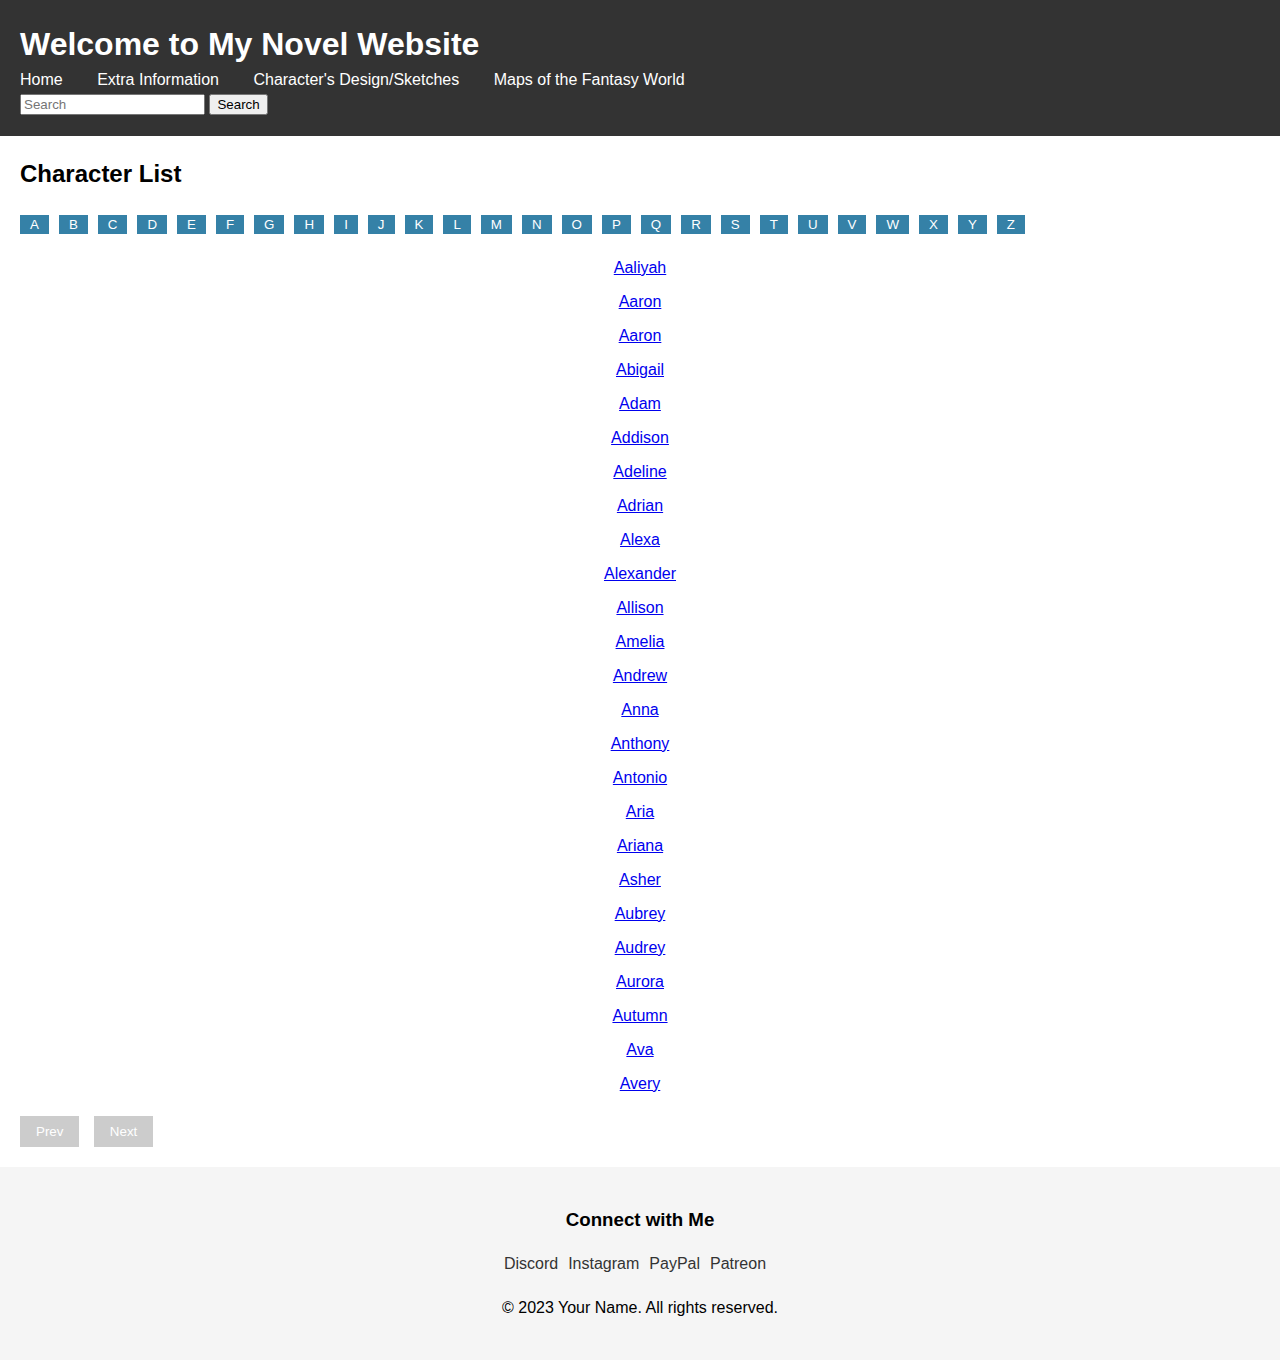
<file: characters.html>
<!DOCTYPE html>
<html lang="en">
<head>
  <meta charset="UTF-8">
  <title>Novel Website</title>
  <link rel="stylesheet" href="ch/styles.css">
</head>
<body>
  <header>
    <h1>Welcome to My Novel Website</h1>
    <nav>
      <ul>
        <li><a href="#">Home</a></li>
        <li><a href="information.html">Extra Information</a></li>
        <li><a href="characters.html">Character's Design/Sketches</a></li>
        <li><a href="maps.html">Maps of the Fantasy World</a></li>
      </ul>
      <form id="searchForm">
        <input type="text" id="searchInput" placeholder="Search">
        <button type="submit" id="searchButton">Search</button>
      </form>
    </nav>
  </header>

  <main>
    <section>
      <h2>Character List</h2>
      <div id="letterButtons"></div>
      <ul id="characterList"></ul>
      <div id="pagination">
        <button id="prevButton" disabled>Prev</button>
        <button id="nextButton" disabled>Next</button>
      </div>
    </section>
  </main>

  <footer>
    <div class="footer-section">
      <h3>Connect with Me</h3>
      <ul class="social-links">
        <li><a href="#">Discord</a></li>
        <li><a href="#">Instagram</a></li>
        <li><a href="#">PayPal</a></li>
        <li><a href="#">Patreon</a></li>
      </ul>
    </div>
    <div class="footer-section">
      <p>&copy; 2023 Your Name. All rights reserved.</p>
    </div>
  </footer>

  <script src="ch/script1.js"></script>
</body>
</html>
</file>
<file: style.css>
*{
  margin: 0;
  padding: 0;
  font-family: Sans-Serif;
}
.Hero{
  width: 100%;
  height: 100vh;
  background-image: url(images/background.png) ;
  background-size: cover;
  background-position: center;
  position: relative;
  overflow: hidden;
}
.logo {
  width: 100px;
  cursor: pointer;
}
.naver {
  width: 85%;
  height: 15%;
  margin: auto;
  display: flex;
  align-items: center;
  justify-content: space-between;
}
button{
  color: #fbfcfd;
  padding: 10px 15px;
  background: transparent;
  border: 1px solid #fff;
  border-radius: 20px;
  outline: none;
  cursor: pointer;
}
.content{
  color: #fbfcfd;
  position: absolute;
  top: 40%;
  left: 8%;
  transform: translateY (-50%);
  z-index: 2;
}
h1 {
  font-size: 30px;
  margin: 10px 0 30px;
  line-height: 40px;
}
.side-bar {
  width: 40px;
  height: 100vh;
  background: #00545d;
  position: absolute;
  right: 0;
  top: 0;
}
.menu{
  display: block;
  width: 20px;
  margin: 40px auto 0;
  cursor: pointer;
}
</file>
<file: ch/styles.css>
body {
  font-family: Arial, sans-serif;
  margin: 0;
  padding: 0;
  line-height: 1.5;
}

header {
  background-color: #333;
  color: #fff;
  padding: 20px;
}

main {
  padding: 20px;
}

h1 {
  margin: 0;
}

h2 {
  margin-top: 0;
}

nav ul {
  list-style-type: none;
  margin: 0;
  padding: 0;
}

nav ul li {
  display: inline;
  margin-right: 30px; /* Increased spacing between li elements */
}

nav ul li a {
  color: #fff;
  text-decoration: none;
}

nav ul li:hover {
  background-color: #555;
}

#letterButtons {
  margin-bottom: 20px;
}

.letterButton {
  padding: 2px 10px;
  background-color: #3581a7;
  margin-right: 10px;
  color: #fff;
  border: none;
  cursor: pointer;
}

#characterList {
  list-style-type: none;
  padding: 0;
  text-align: center;
}

#characterList li {
  margin-bottom: 10px;
}

#pagination {
  margin-top: 20px;
}

#prevButton,
#nextButton {
  padding: 8px 16px;
  margin-right: 10px;
  background-color: #007bff;
  color: #fff;
  border: none;
  cursor: pointer;
}

#prevButton:disabled,
#nextButton:disabled {
  background-color: #ccc;
  cursor: not-allowed;
}

footer {
  background-color: #f5f5f5;
  padding: 20px;
  text-align: center;
}

.footer-section {
  margin-bottom: 20px;
}

.social-links {
  list-style-type: none;
  padding: 0;
  display: flex;
  justify-content: center;
}

.social-links li {
  margin-right: 10px;
}

.social-links a {
  color: #333;
  text-decoration: none;
}
</file>
